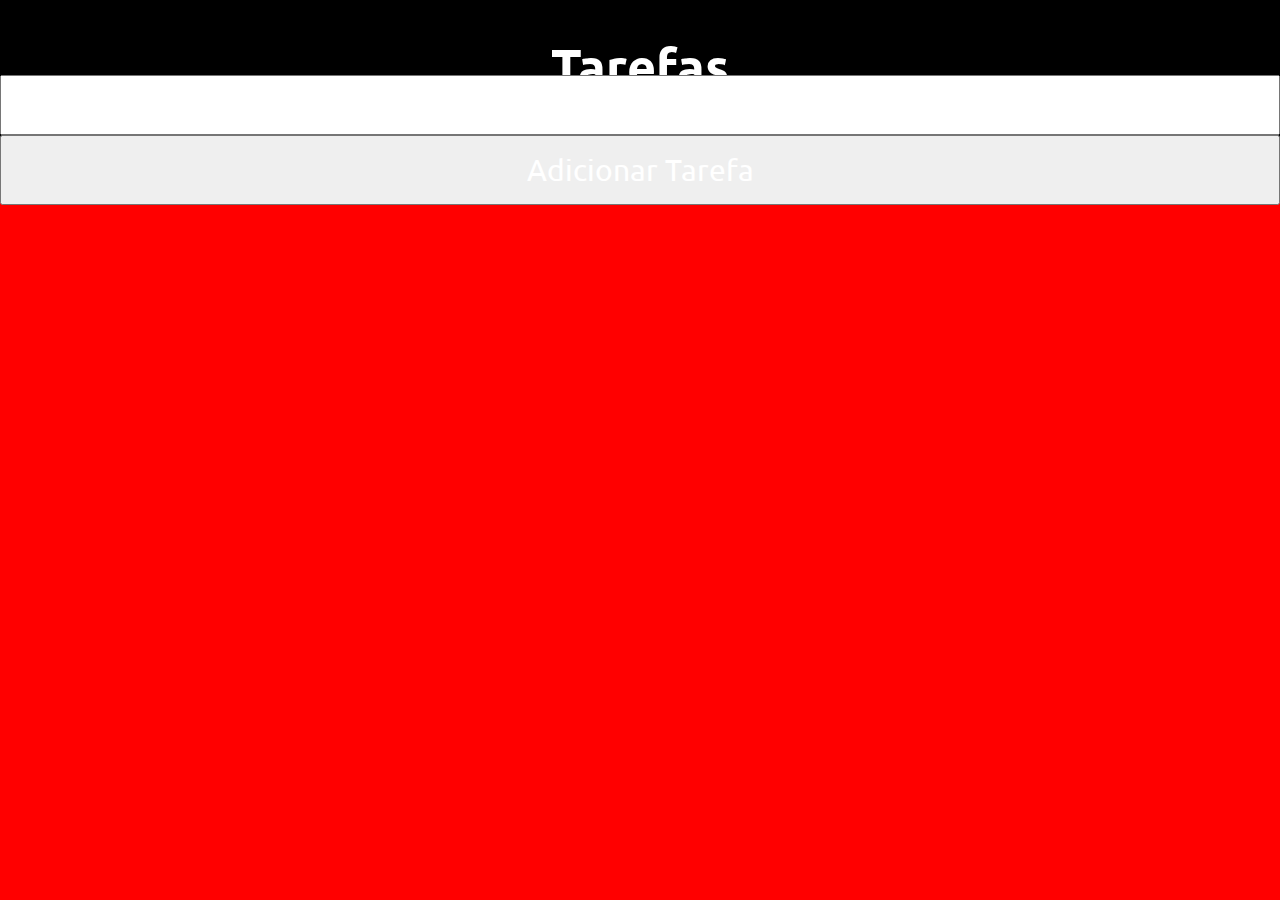
<file: index.html>
<!DOCTYPE html>
<html lang="en">

<head>
   <meta charset="UTF-8">
   <meta http-equiv="X-UA-Compatible" content="IE=edge">
   <meta name="viewport" content="width=device-width, initial-scale=1.0">
   <title>Document</title>
   <link href="https://cdn.jsdelivr.net/npm/bootstrap@5.1.3/dist/css/bootstrap.min.css" rel="stylesheet"
      integrity="sha384-1BmE4kWBq78iYhFldvKuhfTAU6auU8tT94WrHftjDbrCEXSU1oBoqyl2QvZ6jIW3" crossorigin="anonymous">
   <script src="https://cdn.jsdelivr.net/npm/bootstrap@5.1.3/dist/js/bootstrap.bundle.min.js"
      integrity="sha384-ka7Sk0Gln4gmtz2MlQnikT1wXgYsOg+OMhuP+IlRH9sENBO0LRn5q+8nbTov4+1p"
      crossorigin="anonymous"></script>
   <script src="https://code.jquery.com/jquery-3.6.0.min.js"
      integrity="sha256-/xUj+3OJU5yExlq6GSYGSHk7tPXikynS7ogEvDej/m4=" crossorigin="anonymous"></script>
   <link href="https://fonts.googleapis.com/icon?family=Material+Icons" rel="stylesheet">
   <link rel="stylesheet" href="./assets/css/style.css">
</head>

<body class="bg-dark">

   <div class="containerr">
      <h1>Tarefas</h1>

      <p id="form" action="">
         <input type="text" id="input-tarefa">
         <button id="btn-add-tarefa" class="btn btn-dark bg-dark submit">Adicionar Tarefa</button>
      </p>
      <div id="div-lista-de-tarefas">

         <!-- <div class="tarefa">

            <p>Comprar uma bola pro michael que ta doente</p>
            <button class="btn btn-dark mx-2"><i class="material-icons" style=" font-size: 30px;">
                  check</i></button>
         </div>

         <div class="tarefa">

            <p>Fazer compras</p>
            <button class="btn btn-dark mx-2"><i class="material-icons" style=" font-size: 30px;">
                  check</i></button>
         </div>

         <div class="tarefa">

            <p>Comprar uma bola pro michael que ta doente</p>
            <button class="btn btn-dark mx-2"><i class="material-icons" style=" font-size: 30px;">
                  check</i></button>
         </div>

         <div class="tarefa">

            <p>Comprar uma bola pro michael que ta doente</p>
            <button class="btn btn-dark mx-2"><i class="material-icons" style=" font-size: 30px;">
                  check</i></button>
         </div>

         <div class="tarefa">

            <p>Comprar uma bola pro michael que ta doente</p>
            <button class="btn btn-dark mx-2"><i class="material-icons" style=" font-size: 30px;">
                  check</i></button>
         </div> -->

      </div>
   </div>

</body>
<script src="./assets/js/main.js"></script>

</html>
</file>
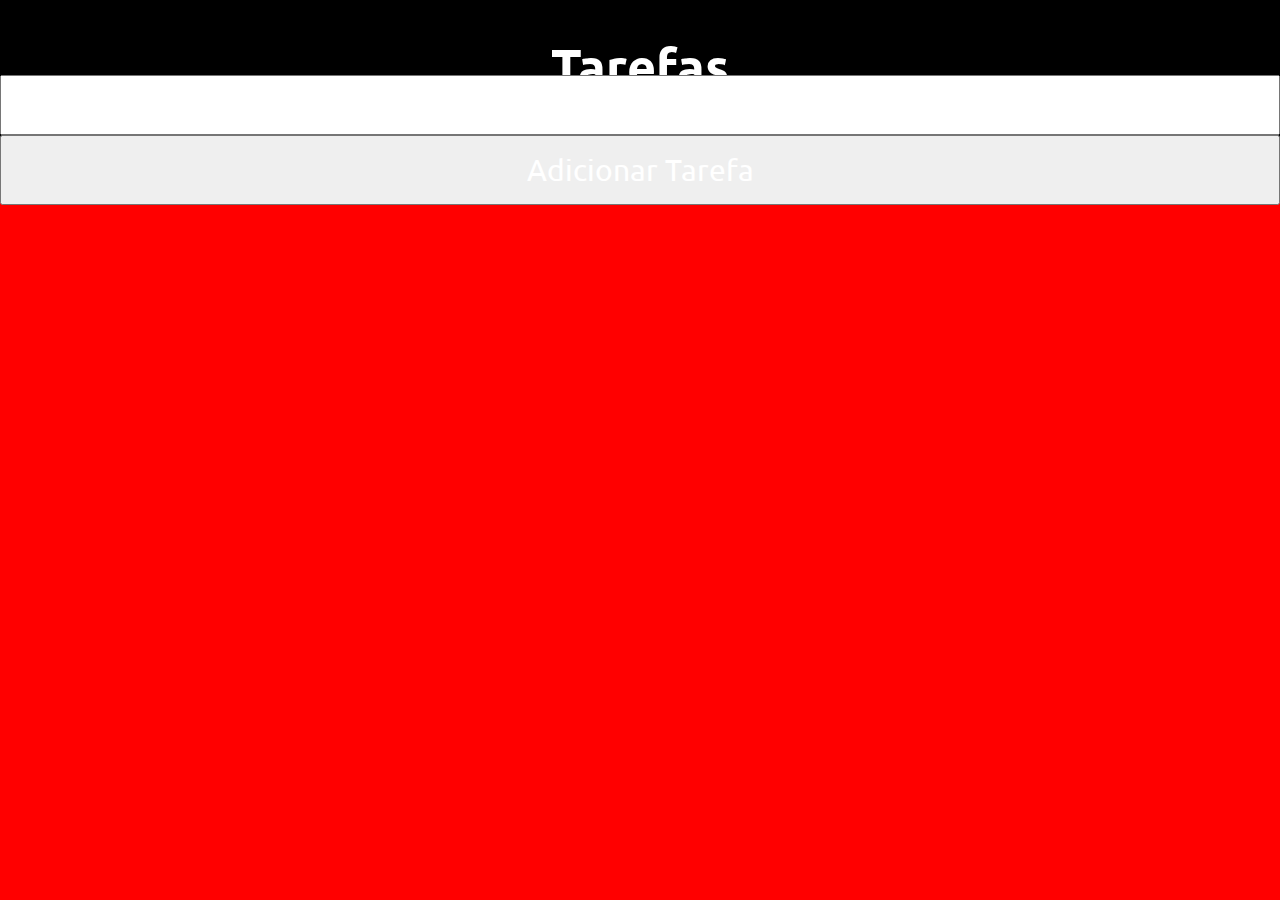
<file: Lista De Tarefas.html>
<!DOCTYPE html>
<html lang="en">

<head>
  <meta charset="UTF-8">
  <meta http-equiv="X-UA-Compatible" content="IE=edge">
  <meta name="viewport" content="width=device-width, initial-scale=1.0">
  <title>Document</title>
  <link href="https://cdn.jsdelivr.net/npm/bootstrap@5.1.3/dist/css/bootstrap.min.css" rel="stylesheet"
    integrity="sha384-1BmE4kWBq78iYhFldvKuhfTAU6auU8tT94WrHftjDbrCEXSU1oBoqyl2QvZ6jIW3" crossorigin="anonymous">
  <script src="https://cdn.jsdelivr.net/npm/bootstrap@5.1.3/dist/js/bootstrap.bundle.min.js"
    integrity="sha384-ka7Sk0Gln4gmtz2MlQnikT1wXgYsOg+OMhuP+IlRH9sENBO0LRn5q+8nbTov4+1p"
    crossorigin="anonymous"></script>
  <script src="https://code.jquery.com/jquery-3.6.0.min.js"
    integrity="sha256-/xUj+3OJU5yExlq6GSYGSHk7tPXikynS7ogEvDej/m4=" crossorigin="anonymous"></script>
  <link href="https://fonts.googleapis.com/icon?family=Material+Icons" rel="stylesheet">
  <style>
    @import url("https://fonts.googleapis.com/css2?family=Ubuntu:wght@300&display=swap");

    :root {
      --primary: rgb(53, 28, 4);
    }

    * {
      box-sizing: border-box;
      outline: 0;
      color: white;
      font-family: "Ubuntu", sans-serif;

    }

    h1 {
      text-align: center;
      font-size: 50px;
      max-width: 80%;

    }

    body {
      margin: 0;
      padding: 0;
      background: red;

      overflow-x: hidden !important;
    }

    .containerr {

      display: grid;

      justify-items: center;



      width: 100%;
      height: 100%;
      grid-template-columns: 100%;
      grid-template-rows: 70px 130px auto;
      background-color: black;


    }



    #form input:focus {
      outline: 1px solid rgb(0, 247, 255);
      color: black;
      font-size: 20px;
      text-align: center;



    }

    #form {

      display: grid;

      justify-items: center;
      align-items: center;

      width: 100%;
      height: 100%;

    }

    input {
      width: 100%;
      height: 100%;
      color: black;
      font-size: 20px;
      text-align: center;

    }

    /* tarefas   */

    #div-lista-de-tarefas {
      font-size: 3vh;
      display: grid;

      grid-template-columns: 100%;
      width: 100%;


      position: relative;
      /* grid-template-columns: 80% 20%; */


    }

    p {
      /* border: 0px;
      border-top: 1px;
      border-bottom: 1px;
    
      border-color: white;
      border-style: solid; */

      text-align: center;
      margin: 5px;
      max-width: 100%;

      overflow-wrap: break-word;
      word-wrap: break-word;
      hyphens: auto;
    }

    .tarefa {
      display: grid;

      grid-auto-rows: auto;
      grid-template-columns: 80% 20%;


      width: 100%;

      align-items: center;
      justify-items: center;
      justify-content: center;
      padding: 20px 0px;

      border: 0px;
      border-top: 1px;
      border-color: white;
      border-style: solid;
    }

    .mx-2 {
      height: 100%;
    }

    .submit {
      height: 100%;
      width: 100%;
      font-size: 30px;
    }
  </style>
</head>

<body class="bg-dark">

  <div class="containerr">
    <h1>Tarefas</h1>

    <p id="form" action="">
      <input type="text" id="input-tarefa">
      <button id="btn-add-tarefa" class="btn btn-dark bg-dark submit">Adicionar Tarefa</button>
    </p>
    <div id="div-lista-de-tarefas">

      <!-- <div class="tarefa">

            <p>Comprar uma bola pro michael que ta doente</p>
            <button class="btn btn-dark mx-2"><i class="material-icons" style=" font-size: 30px;">
                  check</i></button>
         </div>

         <div class="tarefa">

            <p>Fazer compras</p>
            <button class="btn btn-dark mx-2"><i class="material-icons" style=" font-size: 30px;">
                  check</i></button>
         </div>

         <div class="tarefa">

            <p>Comprar uma bola pro michael que ta doente</p>
            <button class="btn btn-dark mx-2"><i class="material-icons" style=" font-size: 30px;">
                  check</i></button>
         </div>

         <div class="tarefa">

            <p>Comprar uma bola pro michael que ta doente</p>
            <button class="btn btn-dark mx-2"><i class="material-icons" style=" font-size: 30px;">
                  check</i></button>
         </div>

         <div class="tarefa">

            <p>Comprar uma bola pro michael que ta doente</p>
            <button class="btn btn-dark mx-2"><i class="material-icons" style=" font-size: 30px;">
                  check</i></button>
         </div> -->

    </div>
  </div>

</body>
<script>const inputTarefa = document.querySelector("#input-tarefa");
  const btnAddTarefa = document.querySelector("#btn-add-tarefa");
  const divListaDeTarefas = document.querySelector("#div-lista-de-tarefas");

  function loadSotoreTarefas() {
    const listaDeTarefas = localStorage.getItem("tarefas");
    const tarefas = JSON.parse(listaDeTarefas);

    if (!listaDeTarefas) return;
    for (let tarefa of tarefas) {
      console.log(tarefa);
      criaTarefa(tarefa);
    }
  }
  loadSotoreTarefas();

  function storeTarefa() {
    let listarTarefas = divListaDeTarefas.querySelectorAll("div");
    listaDeTarefas = [];

    for (let tarefa of listarTarefas) {
      let tarefaText = tarefa.innerText;
      tarefaText = tarefaText.replace("check", "");
      tarefaText = tarefaText.replace("\n\n", "");
      listaDeTarefas.push(tarefaText);
      console.log(listaDeTarefas);
    }
    const tarefasJSON = JSON.stringify(listaDeTarefas);
    localStorage.setItem("tarefas", tarefasJSON);
  }

  function addDiv() {
    const div = document.createElement("div");
    return div;
  }

  function criaTarefa(tarefa) {
    const div = addDiv();
    div.innerHTML = `<p>${tarefa}</p>
    <button class="btn btn-dark mx-2 dell-tarefa">
    <i class="material-icons icon-dell-tarefa" style=" font-size: 30px;">
    check</i>
    </button>`;
    div.setAttribute("class", "tarefa");
    divListaDeTarefas.appendChild(div);
    storeTarefa();
  }

  /////////////////// Inputs //////////////////////////

  function cleanInput() {
    inputTarefa.value = "";
    inputTarefa.focus();
  }

  btnAddTarefa.addEventListener("click", function (e) {
    if (!inputTarefa.value) return;
    criaTarefa(inputTarefa.value);
    cleanInput();
  });

  inputTarefa.addEventListener("keypress", function (key) {
    if (key.key == "Enter") {
      if (!inputTarefa.value) return;
      criaTarefa(inputTarefa.value);
      cleanInput();
    }
  });

  document.addEventListener("click", function (key) {
    const element = key.target;

    if (element.classList.contains("dell-tarefa")) {
      element.parentElement.remove();
      storeTarefa();
    } else if (element.classList.contains("icon-dell-tarefa")) {
      btn = element.parentElement;
      btn.parentElement.remove();
      storeTarefa();
    }
  });
</script>

</html>
</file>
<file: assets/css/style.css>
@import url("https://fonts.googleapis.com/css2?family=Ubuntu:wght@300&display=swap");

:root {
  --primary: rgb(53, 28, 4);
}

* {
  box-sizing: border-box;
  outline: 0;
  color: white;
  font-family: "Ubuntu", sans-serif;

}

h1 {
  text-align: center;
  font-size: 50px;
  max-width: 80%;

}

body {
  margin: 0;
  padding: 0;
  background: red;

  overflow-x: hidden !important;
}

.containerr {

  display: grid;

  justify-items: center;



  width: 100%;
  height: 100%;
  grid-template-columns: 100%;
  grid-template-rows: 70px 130px auto;
  background-color: black;


}



#form input:focus {
  outline: 1px solid rgb(0, 247, 255);
  color: black;
  font-size: 20px;
  text-align: center;



}

#form {

  display: grid;

  justify-items: center;
  align-items: center;

  width: 100%;
  height: 100%;

}

input {
  width: 100%;
  height: 100%;
  color: black;
  font-size: 20px;
  text-align: center;

}

/* tarefas   */

#div-lista-de-tarefas {
  font-size: 3vh;
  display: grid;

  grid-template-columns: 100%;
  width: 100%;


  position: relative;
  /* grid-template-columns: 80% 20%; */


}

p {
  /* border: 0px;
  border-top: 1px;
  border-bottom: 1px;

  border-color: white;
  border-style: solid; */

  text-align: center;
  margin: 5px;
  max-width: 100%;

  overflow-wrap: break-word;
  word-wrap: break-word;
  hyphens: auto;
}

.tarefa {
  display: grid;

  grid-auto-rows: auto;
  grid-template-columns: 80% 20%;


  width: 100%;

  align-items: center;
  justify-items: center;
  justify-content: center;
  padding: 20px 0px;

  border: 0px;
  border-top: 1px;
  border-color: white;
  border-style: solid;
}

.mx-2 {
  height: 100%;
}

.submit {
  height: 100%;
  width: 100%;
  font-size: 30px;
}
</file>
